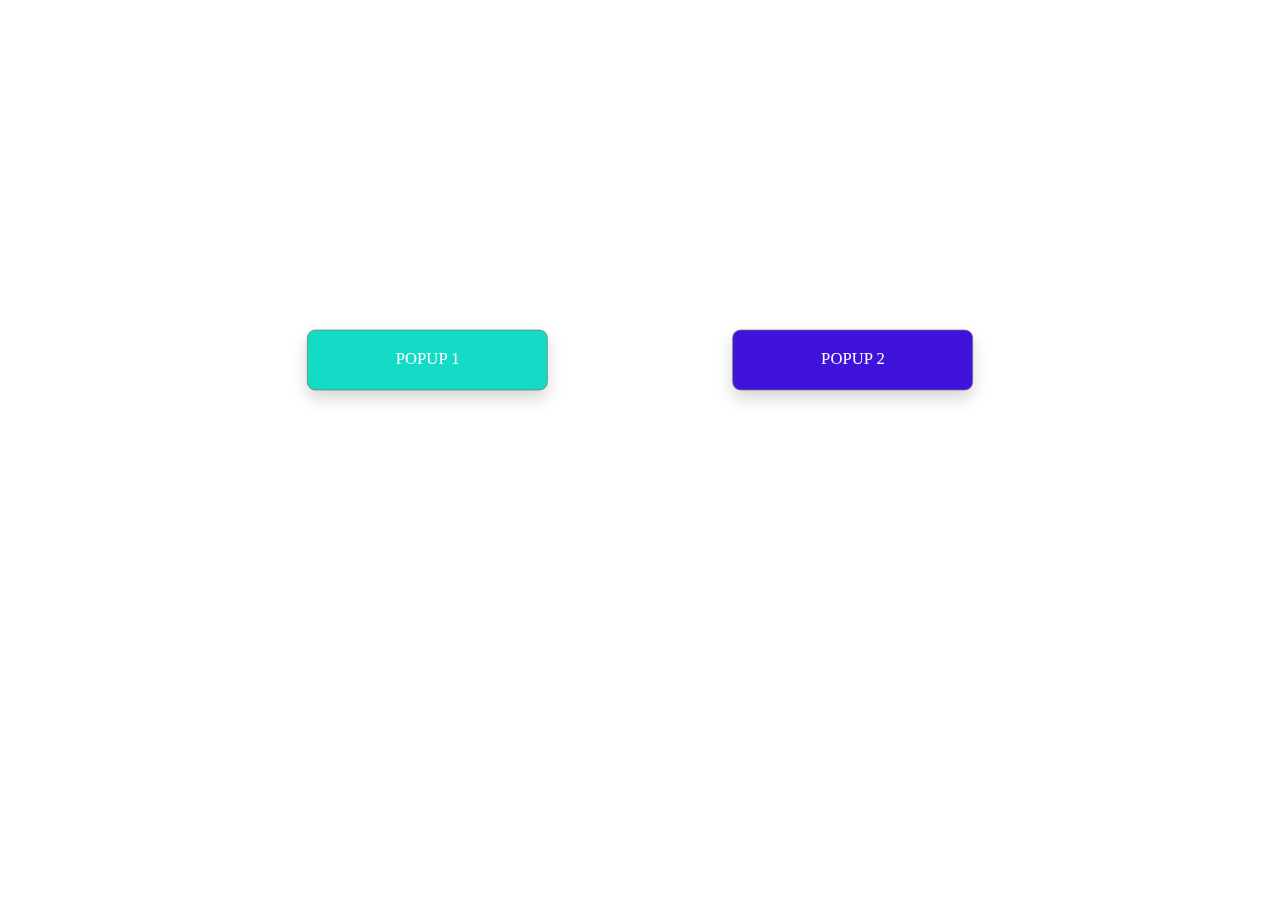
<file: index.html>
<!DOCTYPE html>
<html>
<head>
<meta charset="utf-8"/>
<meta http-equiv="X-UA-Compatible" content="IE=edge"/>
<meta name="viewport" content="width=device-width, initial-scale=1.0">
<title>page 1</title>
<link rel="stylesheet" type="text/css" id="applicationStylesheet" href="index.css"/>
<script id="applicationScript" type="text/javascript" src="index.js"></script>
</head>
<body>
<div id="page_1">
	<svg class="Rectangle_1">
		<rect onclick="application.goToTargetView(event)" id="Rectangle_1" rx="12" ry="12" x="0" y="0" width="360" height="90">
		</rect>
	</svg>
	<svg class="Rectangle_2">
		<rect id="Rectangle_2" rx="12" ry="12" x="0" y="0" width="360" height="90">
		</rect>
	</svg>
	<div id="POPUP_1">
		<span>POPUP 1</span>
	</div>
	<div id="POPUP_2">
		<span>POPUP 2</span>
	</div>
</div>
</body>
</html>
</file>
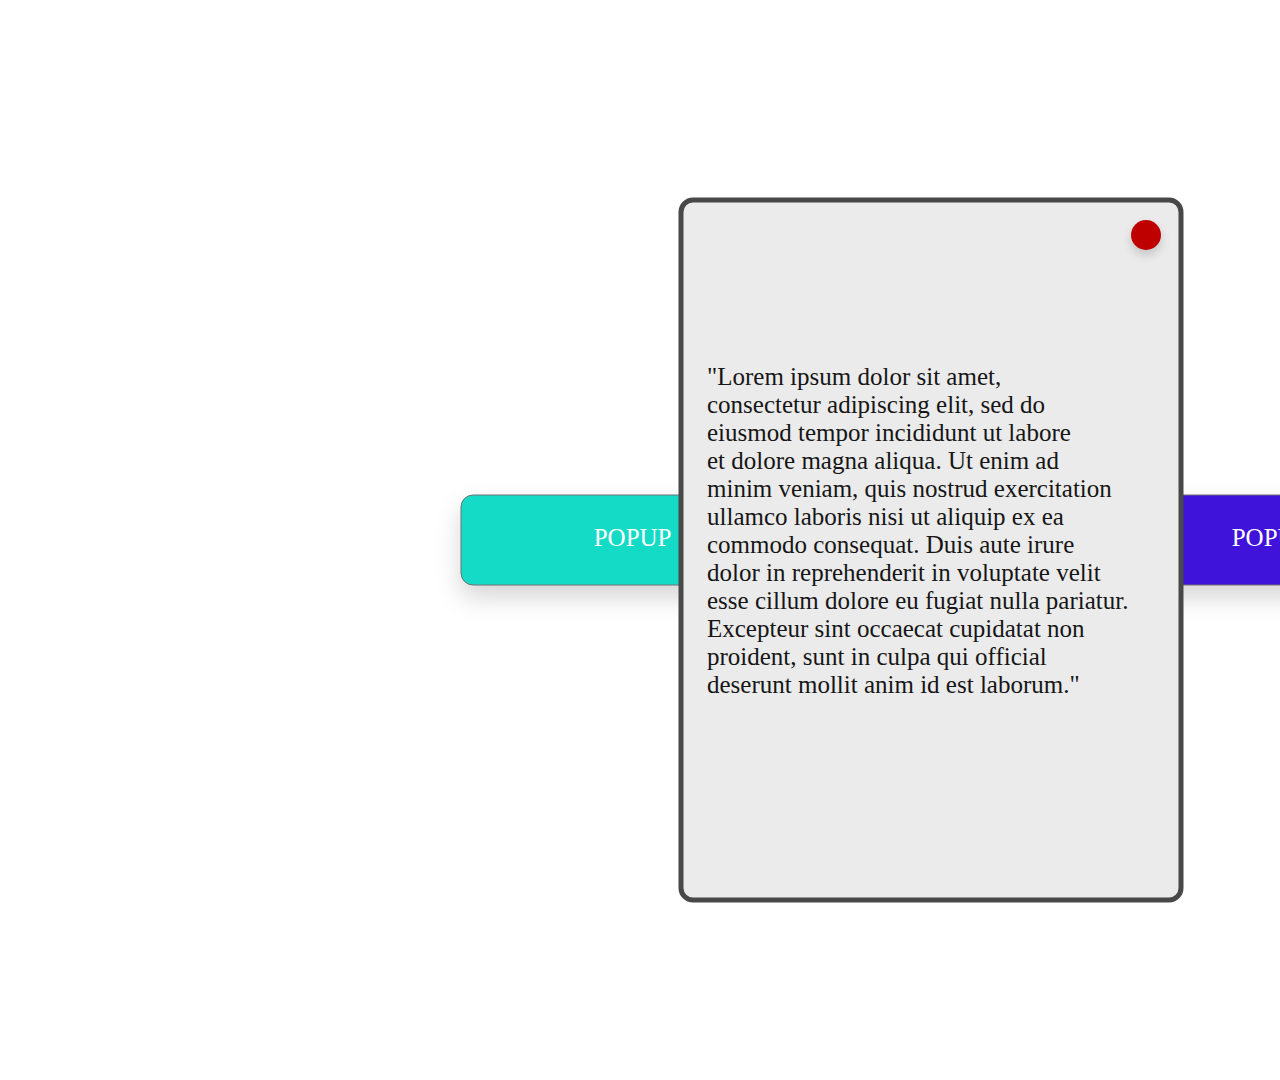
<file: page2.html>
<!DOCTYPE html>
<html>
<head>
<meta charset="utf-8"/>
<meta http-equiv="X-UA-Compatible" content="IE=edge"/>
<meta name="viewport" content="width=device-width, initial-scale=1.0">
<title>page 2</title>
<link rel="stylesheet" type="text/css" id="applicationStylesheet" href="page2.css"/>
<script id="applicationScript" type="text/javascript" src="page2.js"></script>
</head>
<body>
<div id="page_2" onclick="application.goToTargetView(event)">
	<svg class="Rectangle_6">
		<rect id="Rectangle_6" rx="0" ry="0" x="0" y="0" width="1920" height="1080">
		</rect>
	</svg>
	<svg class="Rectangle_1_o">
		<rect id="Rectangle_1_o" rx="12" ry="12" x="0" y="0" width="360" height="90">
		</rect>
	</svg>
	<svg class="Rectangle_2_p">
		<rect id="Rectangle_2_p" rx="12" ry="12" x="0" y="0" width="360" height="90">
		</rect>
	</svg>
	<div id="POPUP_1_q">
		<span>POPUP 1</span>
	</div>
	<div id="POPUP_2_r">
		<span>POPUP 2</span>
	</div>
	<svg class="Rectangle_4">
		<rect id="Rectangle_4" rx="12" ry="12" x="0" y="0" width="500" height="700">
		</rect>
	</svg>
	<svg class="Ellipse_1">
		<ellipse id="Ellipse_1" rx="15" ry="15" cx="15" cy="15">
		</ellipse>
	</svg>
	<div id="Lorem_ipsum_dolor_sit_amet_con">
		<span>"Lorem ipsum dolor sit amet,<br/>consectetur adipiscing elit, sed do<br/>eiusmod tempor incididunt ut labore<br/>et dolore magna aliqua. Ut enim ad<br/>minim veniam, quis nostrud exercitation<br/>ullamco laboris nisi ut aliquip ex ea<br/>commodo consequat. Duis aute irure<br/>dolor in reprehenderit in voluptate velit<br/>esse cillum dolore eu fugiat nulla pariatur.<br/>Excepteur sint occaecat cupidatat non<br/>proident, sunt in culpa qui official<br/>deserunt mollit anim id est laborum."</span>
	</div>
</div>
</body>
</html>
</file>
<file: index.css>
.mediaViewInfo {
	--web-view-name: page 1;
	--web-view-id: page_1;
	--web-scale-to-fit: true;
	--web-scale-to-fit-type: fit;
	--web-scale-on-resize: true;
	--web-enable-deep-linking: true;
}
:root {
	--web-view-ids: page_1;
}
* {
	margin: 0;
	padding: 0;
	box-sizing: border-box;
	border: none;
}
#page_1 {
	position: absolute;
	width: 1920px;
	height: 1080px;
	background-color: rgba(255,255,255,1);
	overflow: hidden;
	--web-view-name: page 1;
	--web-view-id: page_1;
	--web-scale-to-fit: true;
	--web-scale-to-fit-type: fit;
	--web-scale-on-resize: true;
	--web-enable-deep-linking: true;
}
@keyframes fadein {

	0% {
		opacity: 0;
	}
	100% {
		opacity: 1;
	}

}
#Rectangle_1 {
	fill: rgba(19,219,198,1);
	stroke: rgba(112,112,112,1);
	stroke-width: 1px;
	stroke-linejoin: miter;
	stroke-linecap: butt;
	stroke-miterlimit: 4;
	shape-rendering: auto;
}
.Rectangle_1 {
	filter: drop-shadow(0px 12px 12px rgba(0, 0, 0, 0.161));
	position: absolute;
	overflow: visible;
	width: 396px;
	height: 126px;
	left: 461px;
	top: 495px;
	transition: all 0.2s ease-in-out;
	--web-animation: fadein 0.2s ease-in-out;
	--web-action-type: page;
	--web-action-target: page2.html;
	cursor: pointer;
}
#Rectangle_2 {
	fill: rgba(64,19,219,1);
	stroke: rgba(112,112,112,1);
	stroke-width: 1px;
	stroke-linejoin: miter;
	stroke-linecap: butt;
	stroke-miterlimit: 4;
	shape-rendering: auto;
}
.Rectangle_2 {
	filter: drop-shadow(0px 12px 12px rgba(0, 0, 0, 0.161));
	position: absolute;
	overflow: visible;
	width: 396px;
	height: 126px;
	left: 1099px;
	top: 495px;
}
#POPUP_1 {
	left: 592px;
	top: 524px;
	position: absolute;
	overflow: visible;
	width: 99px;
	white-space: nowrap;
	text-align: center;
	font-family: Segoe UI;
	font-style: normal;
	font-weight: normal;
	font-size: 25px;
	color: rgba(255,255,255,1);
}
#POPUP_2 {
	left: 1230px;
	top: 524px;
	position: absolute;
	overflow: visible;
	width: 99px;
	white-space: nowrap;
	text-align: center;
	font-family: Segoe UI;
	font-style: normal;
	font-weight: normal;
	font-size: 25px;
	color: rgba(255,255,255,1);
}
</file>
<file: page2.css>
.mediaViewInfo {
	--web-view-name: page 2;
	--web-view-id: page_2;
	--web-scale-on-resize: true;
	--web-enable-deep-linking: true;
}
:root {
	--web-view-ids: page_2;
}
* {
	margin: 0;
	padding: 0;
	box-sizing: border-box;
	border: none;
}
@keyframes fadein {

	0% {
		opacity: 0;
	}
	100% {
		opacity: 1;
	}

}
#page_2 {
	position: absolute;
	width: 1920px;
	height: 1080px;
	background-color: rgba(255,255,255,1);
	overflow: hidden;
	transition: all 0.2s ease-out;
	--web-animation: fadein 0.2s ease-out;
	--web-action-type: page;
	--web-action-target: index.html;
	cursor: pointer;
	--web-view-name: page 2;
	--web-view-id: page_2;
	--web-scale-on-resize: true;
	--web-enable-deep-linking: true;
}
#Rectangle_6 {
	fill: transparent;
}
.Rectangle_6 {
	position: absolute;
	overflow: visible;
	width: 1920px;
	height: 1080px;
	left: 0px;
	top: 0px;
}
#Rectangle_1_o {
	fill: rgba(19,219,198,1);
	stroke: rgba(112,112,112,1);
	stroke-width: 1px;
	stroke-linejoin: miter;
	stroke-linecap: butt;
	stroke-miterlimit: 4;
	shape-rendering: auto;
}
.Rectangle_1_o {
	filter: drop-shadow(0px 12px 12px rgba(0, 0, 0, 0.161));
	position: absolute;
	overflow: visible;
	width: 396px;
	height: 126px;
	left: 461px;
	top: 495px;
}
#Rectangle_2_p {
	fill: rgba(64,19,219,1);
	stroke: rgba(112,112,112,1);
	stroke-width: 1px;
	stroke-linejoin: miter;
	stroke-linecap: butt;
	stroke-miterlimit: 4;
	shape-rendering: auto;
}
.Rectangle_2_p {
	filter: drop-shadow(0px 12px 12px rgba(0, 0, 0, 0.161));
	position: absolute;
	overflow: visible;
	width: 396px;
	height: 126px;
	left: 1099px;
	top: 495px;
}
#POPUP_1_q {
	left: 592px;
	top: 524px;
	position: absolute;
	overflow: visible;
	width: 99px;
	white-space: nowrap;
	text-align: center;
	font-family: Segoe UI;
	font-style: normal;
	font-weight: normal;
	font-size: 25px;
	color: rgba(255,255,255,1);
}
#POPUP_2_r {
	left: 1230px;
	top: 524px;
	position: absolute;
	overflow: visible;
	width: 99px;
	white-space: nowrap;
	text-align: center;
	font-family: Segoe UI;
	font-style: normal;
	font-weight: normal;
	font-size: 25px;
	color: rgba(255,255,255,1);
}
#Rectangle_4 {
	fill: rgba(235,235,235,1);
	stroke: rgba(72,72,72,1);
	stroke-width: 5px;
	stroke-linejoin: miter;
	stroke-linecap: butt;
	stroke-miterlimit: 4;
	shape-rendering: auto;
}
.Rectangle_4 {
	position: absolute;
	overflow: visible;
	width: 500px;
	height: 700px;
	left: 681px;
	top: 200px;
}
#Ellipse_1 {
	fill: rgba(191,0,0,1);
}
.Ellipse_1 {
	filter: drop-shadow(0px 5px 5px rgba(0, 0, 0, 0.161));
	position: absolute;
	overflow: visible;
	width: 45px;
	height: 45px;
	left: 1131px;
	top: 220px;
}
#Lorem_ipsum_dolor_sit_amet_con {
	left: 707px;
	top: 363px;
	position: absolute;
	overflow: visible;
	width: 463px;
	white-space: nowrap;
	text-align: left;
	font-family: Segoe UI;
	font-style: normal;
	font-weight: normal;
	font-size: 25px;
	color: rgba(22,22,22,1);
}
</file>
